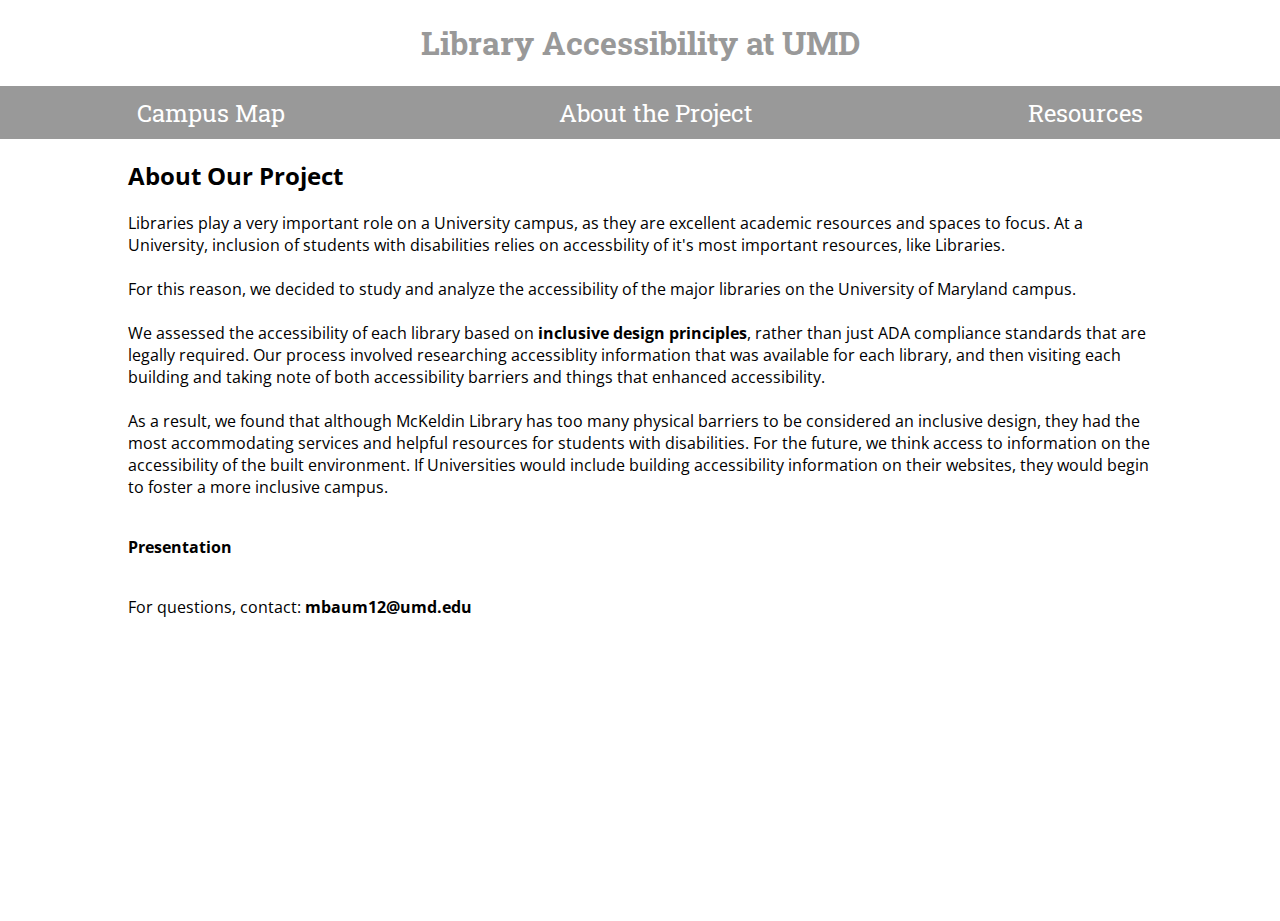
<file: about.html>
<!DOCTYPE html>

<html>
<head>
	<title>About</title>
	<link rel="stylesheet" type="text/css" href="./style.css">
	<link href="https://fonts.googleapis.com/css?family=Open+Sans:300|Roboto+Slab" rel="stylesheet">
</head>

<body>

	<div>
		<h1 class="banner">Library Accessibility at UMD</h1>
		<ul class="nav">
			<li class="nav-item"><a href="./index.html">Campus Map</a></li>
			<li class="nav-item"><a href="./about.html">About the Project</a></li>
			<li class="nav-item"><a href="./resources.html">Resources</a></li>
		</ul>
		<div class="page-text">
			<h2>About Our Project</h2>
			<p>Libraries play a very important role on a University campus, as they are excellent academic resources and spaces to focus. At a University, inclusion of students with disabilities relies on accessbility of it's most important resources, like Libraries. <br><br>For this reason, we decided to study and analyze the accessibility of the major libraries on the University of Maryland campus. <br><br>We assessed the accessibility of each library based on <a href="https://www.humancentereddesign.org/inclusive-design/principles" target="_blank"><strong>inclusive design principles</strong></a>, rather than just ADA compliance standards that are legally required. Our process involved researching accessiblity information that was available for each library, and then visiting each building and taking note of both accessibility barriers and things that enhanced accessibility. <br><br>As a result, we found that although McKeldin Library has too many physical barriers to be considered an inclusive design, they had the most accommodating services and helpful resources for students with disabilities. For the future, we think access to information on the accessibility of the built environment. If Universities would include building accessibility information on their websites, they would begin to foster a more inclusive campus.</p>
			<br>
			<a href="./library_accessibility.pdf"><strong>Presentation</strong></a>
			<br><br>
			<p>For questions, contact: <a href="mailto:mbaum12@umd.edu"><strong>mbaum12@umd.edu</strong></a></p>
		</div>
	</div>

</body>
</html>
</file>
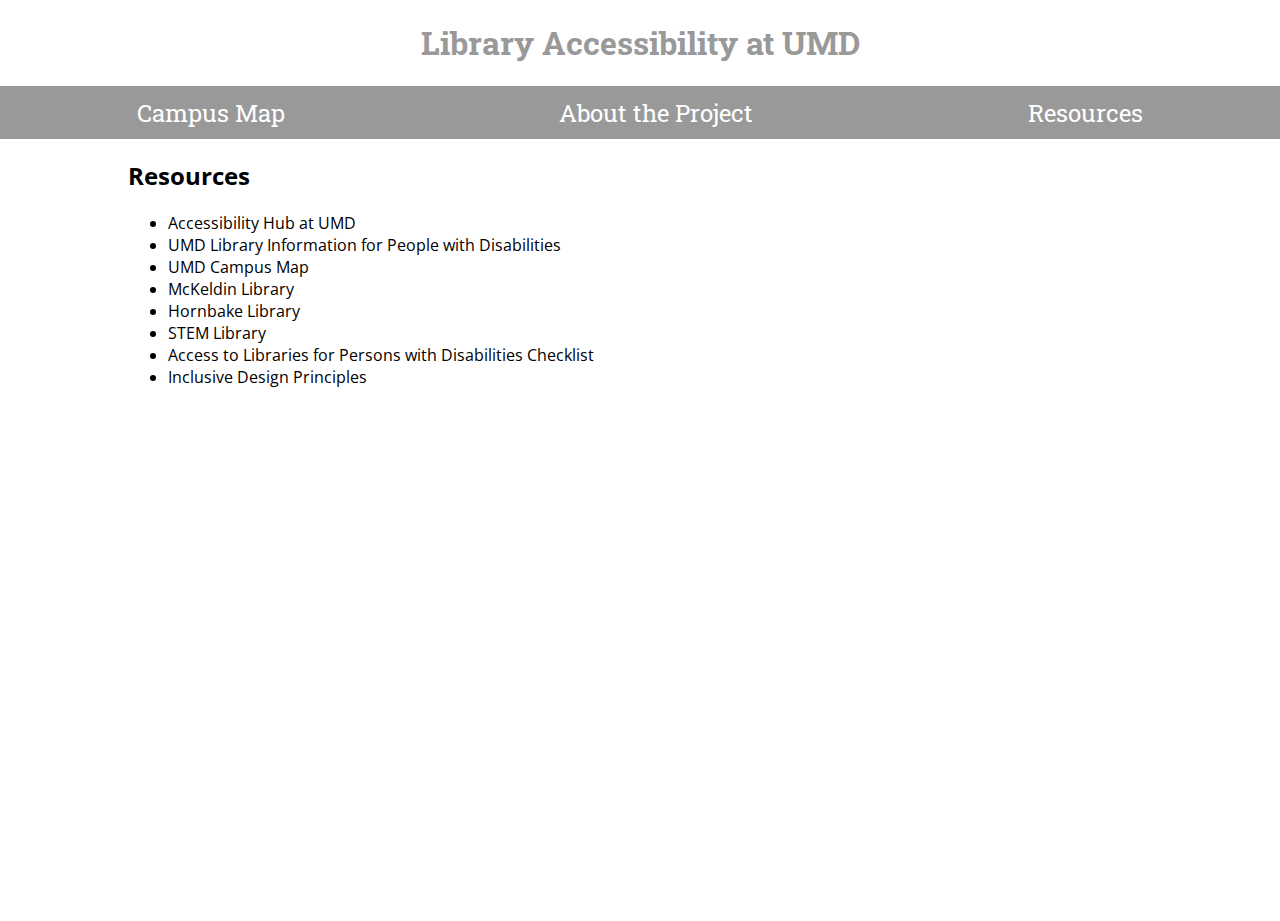
<file: resources.html>
<!DOCTYPE html>

<html>
<head>
	<title>Resources</title>
	<link rel="stylesheet" type="text/css" href="./style.css">
	<link href="https://fonts.googleapis.com/css?family=Open+Sans:300|Roboto+Slab" rel="stylesheet">
</head>

<body>

	<div>
		<h1 class="banner">Library Accessibility at UMD</h1>
		<ul class="nav">
			<li class="nav-item"><a href="./index.html">Campus Map</a></li>
			<li class="nav-item"><a href="./about.html">About the Project</a></li>
			<li class="nav-item"><a href="./resources.html">Resources</a></li>
		</ul>
		<div class="page-text">
			<h2>Resources</h2>
			<ul>
				<li><a href="https://umd.edu/policies-and-procedures/accessibility" target="_blank">Accessibility Hub at UMD</a></li>
				<li><a href="https://www.lib.umd.edu/services/disabilities" target="_blank">UMD Library Information for People with Disabilities</a></li>
				<li><a href="https://maps.umd.edu/map/" target="_blank">UMD Campus Map</a></li>
				<li><a href="https://www.lib.umd.edu/mckeldin" target="_blank">McKeldin Library</a></li>
				<li><a href="https://www.lib.umd.edu/hornbake" target="_blank">Hornbake Library</a></li>
				<li><a href="https://www.lib.umd.edu/stem" target="_blank">STEM Library</a></li>
				<li><a href="http://archive.ifla.org/VII/s9/nd1/iflapr-89e.pdf" target="_blank">Access to Libraries for Persons with Disabilities Checklist</a></li>
				<li><a href="https://www.humancentereddesign.org/inclusive-design/principles" target="_blank">Inclusive Design Principles</a></li>
			</ul>
		</div>
	</div>

</body>
</html>
</file>
<file: style.css>
html, body {
  margin: 0;
  height: 100%;
}

* {
  font-family: "Open Sans", sans-serif;
  box-sizing: border-box;
}

.page {
  display: flex;
  flex-flow: column;
  height: 100%;
}

.banner {
  width: 100%;
  text-align: center;
  color: #999;
  font-family: "Roboto Slab", sans-serif;
}

.nav {
  display: flex;
  width: 100%;
  height: auto;
  color: #fff;
  padding: 0;
  margin: 0;
  flex: 1 0 auto;
}

.nav-item {
  flex-grow: 1;
  background-color: #999;
  text-align: center;
  font-size: 24px;
  list-style-type: none;
  padding-top: 10px;
  padding-bottom: 10px;
}

a {
  color: #fff;
  text-decoration: none;
  font-family: "Roboto Slab", sans-serif;
}

.nav-item:hover {
  font-weight: bold;
  text-decoration: underline;
}

.container {
  display: grid;
  width: 100%;
  grid-template-columns: minmax(200px, 20%) 80%;
  grid-template-rows: 15% 15% 15% auto;
  flex: 1 1 auto;
}

.library-name {
  grid-column: 1;
  text-align: center;
  font-weight: bold;
  min-height: 50px;
  overflow-y: scroll;
  display: inline;
}

::-webkit-scrollbar {
    width: 5px;
}
/* optional: show position indicator in red */
::-webkit-scrollbar-thumb {
    background: #CCCCCC;
    border-radius: 50px;
}

.library-name h3:hover {
  text-decoration: underline;
  cursor: pointer;
}

.library-name h2{
  font-size: 16px;
  margin: 5px;
  font-weight: bold;
}

.library-name h3{
  font-size: 12px;
  margin: 2.5px;
}

.mckeldin {
  background-color: rgba(255, 0, 0, .5);
  color: white; 
}

.hornbake {
  background-color: rgba(255, 255, 0, .5);
  color: black;
}

.stem {
  background-color: rgba(0, 0, 0, .5);
  color: white;
}

.description {
  grid-column: 1;
  grid-row: 4;
  text-align: left;
  margin: 0 20px;
}

.map {
  grid-column: 2;
  grid-row: 1 / 5;
  width: 100%;
  overflow: scroll;
  padding-top: 50px;
}

.page-text {
  margin-left: 10%;
  margin-right: 10%;
}

.page-text a {
  color: #000;
  font-family: "Open Sans", sans-serif;
}

.page-text a:hover{
  text-decoration: underline;
}

.cls-11:hover {
  cursor: pointer;
}
</file>
